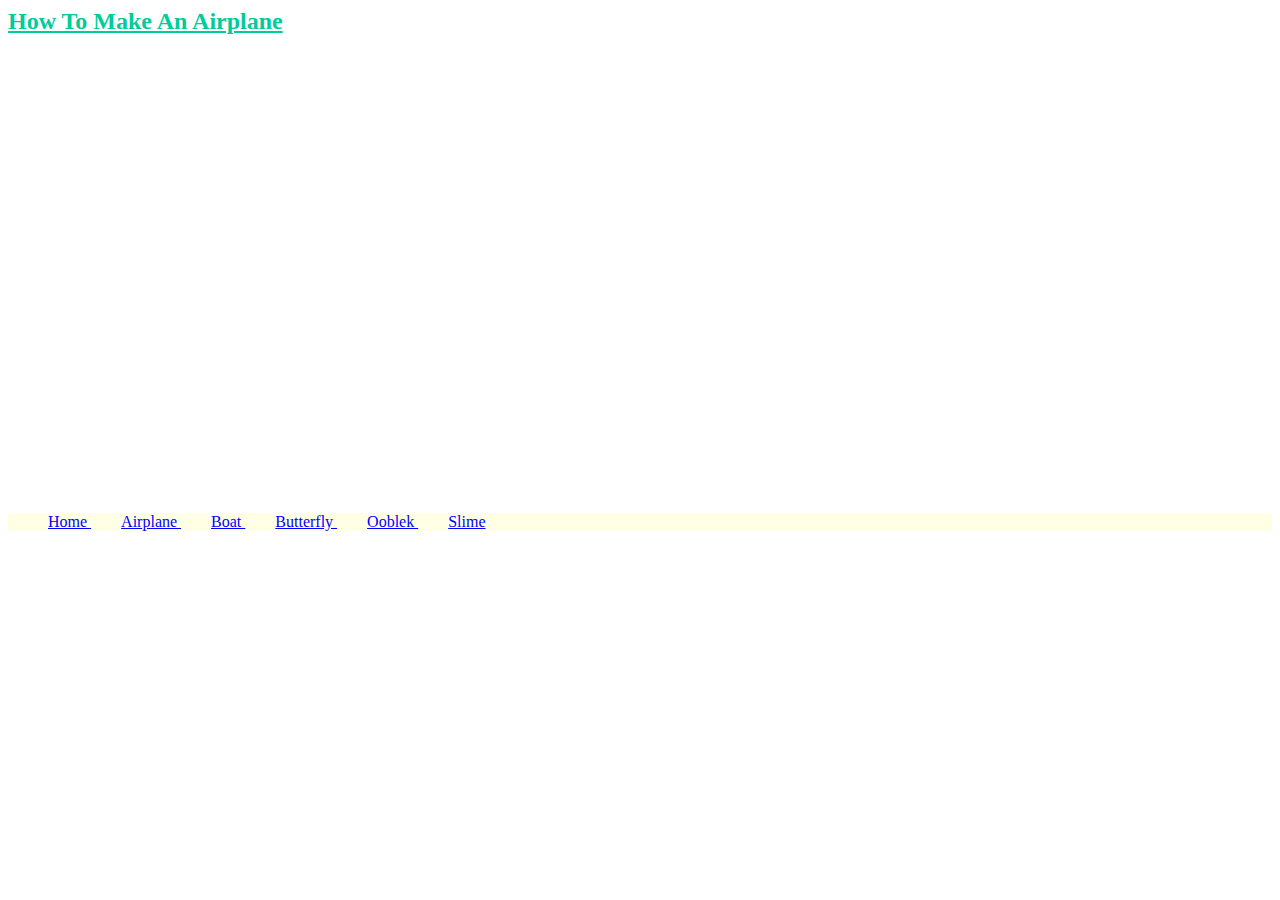
<file: Website/airplane.html>
<html>
	<head>

		<link type="text/css" rel="stylesheet" href="main.css" />

		<title> Airplane</title>
	</head>
	<body>
		<p> </p>

	<h2 style="color:#00cc99;" > <u> How To Make An Airplane </u> </h2>

	<iframe width="95%" height="50%" src="https://www.youtube.com/embed/4h4-YN4blpA" title="YouTube video player" frameborder="0" allow="accelerometer; autoplay; clipboard-write; encrypted-media; gyroscope; picture-in-picture" allowfullscreen></iframe>

				<ul id="navmenu">
					<li class="navitem"> <a href="index.html"> Home </a> </li>
					<li class="navitem"> <a href="airplane.html"> Airplane </a> </li>
					<li class="navitem"> <a href="boat.html"> Boat </a> </li>
					<li class="navitem"> <a href="butterfly.html"> Butterfly </a> </li>
					<li class="navitem"> <a href="ooblek.html"> Ooblek </a> </li>
					<li class="navitem"> <a href="slime.html"> Slime </a> </li>
			
				</ul>

	</body>
</html>
</file>
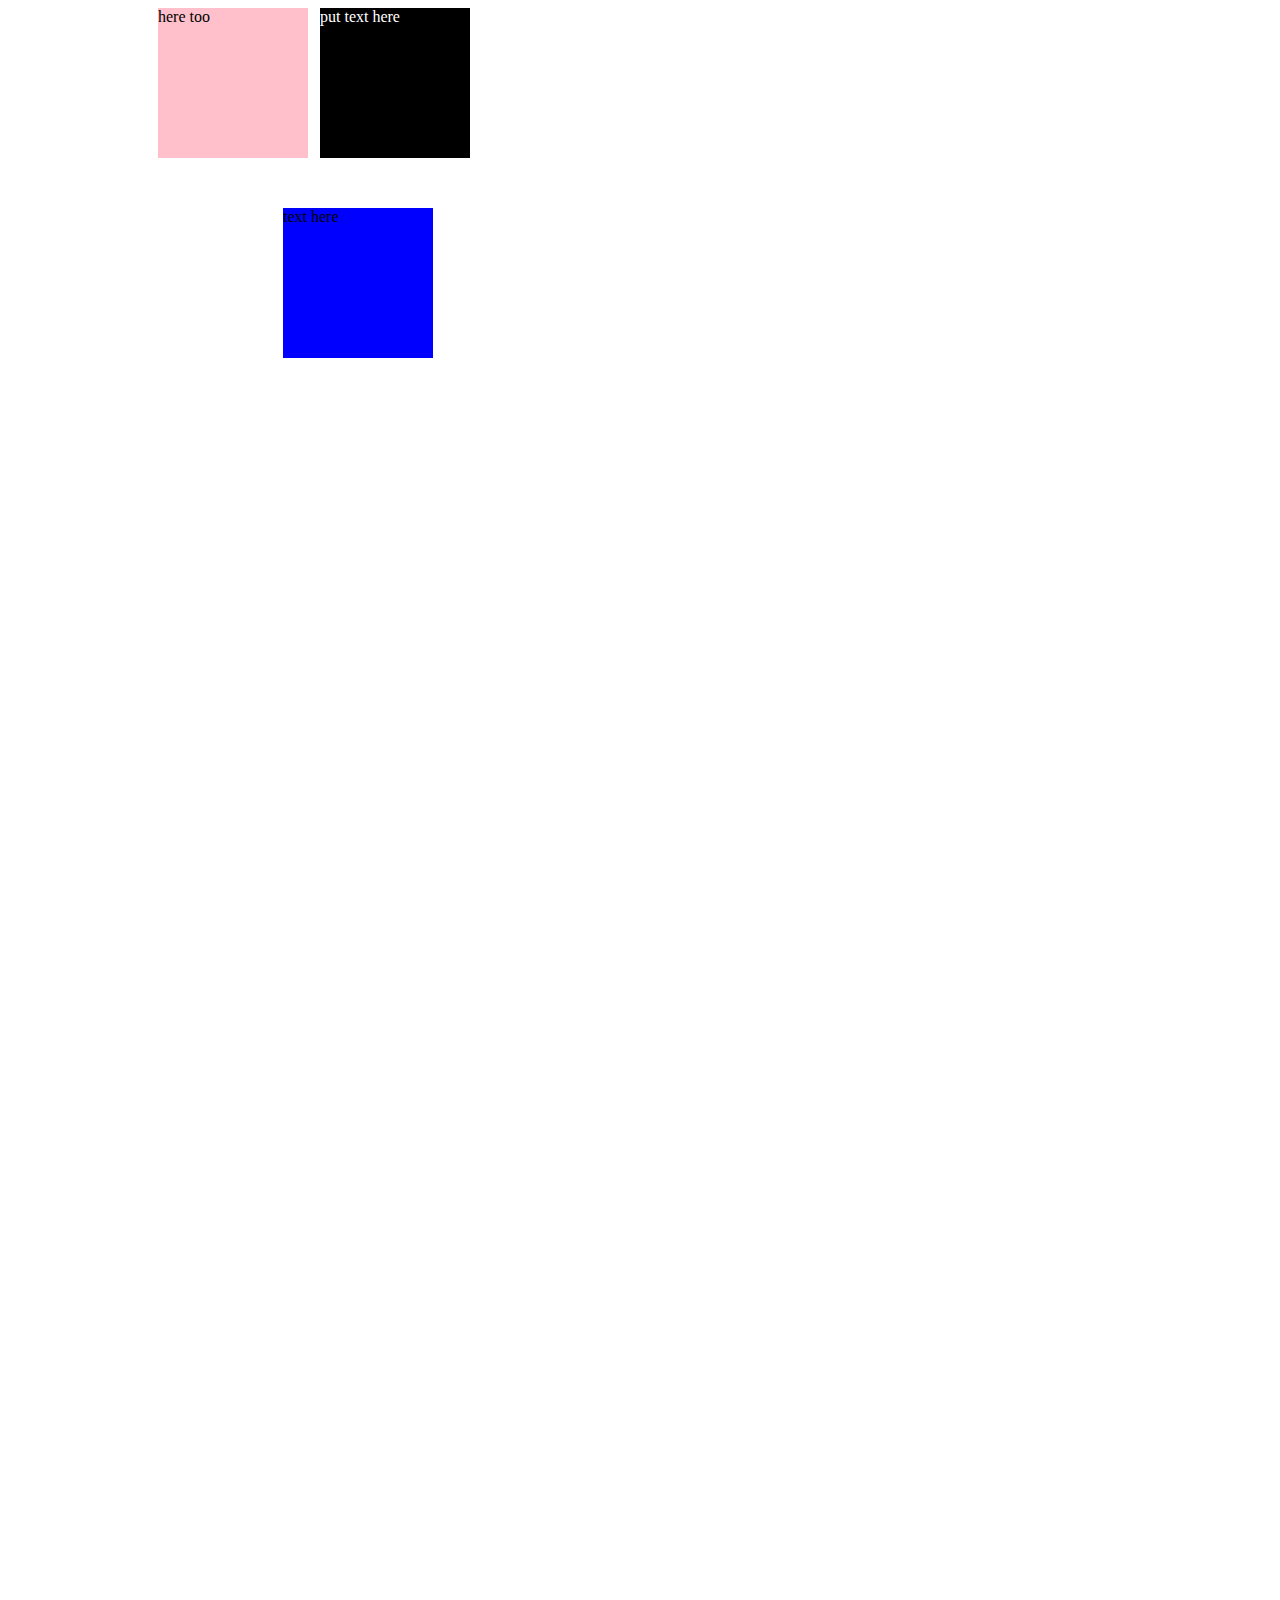
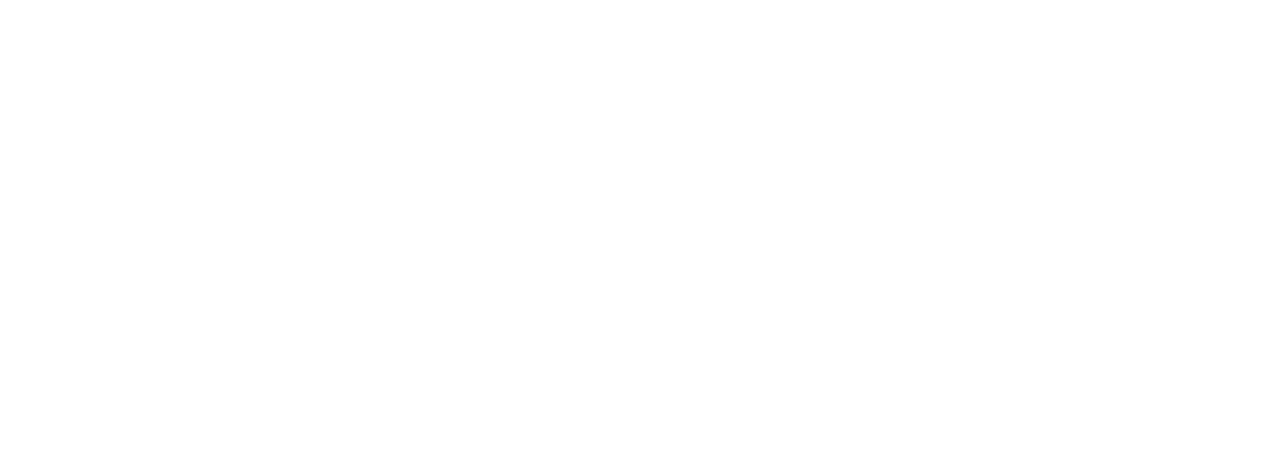
<file: Website/positions.html>
<html>
	<head>
		<link type="text/css" rel="stylesheet" href="main.css" />

		<title> </title>
	</head>
	<body id="background-h">

			<div id="one">  text here </div>
			<div id="two">  here too </div>
			<div id="three"> put text here</div>

	</body>
</html>
</file>
<file: Website/main.css>
p{
	color :green;
	font-size:25px;
}

.color{
	color:#800;
	font-size: 23px;
}

.header{
	color: #750088;
}

.intro{
	color: #3CB371;
}

#background {
	background-color:#FEFCFF;
}

#button{
	width: 122px;
	height:44px;
	color:#00FFA6;
	background-color:black;
	border-radius: 15px;
	font-size: 1em;
}

#banner{
	height:100px;
	width:99%;
	border:5px dotted #b3b3ff;
	background-color:#ccffff;
	margin-bottom: 20px;
}

#footer{
	height:60px;
	width:99%;
	border:5px #a366ff;
	border-style: double solid;
	background-color:#ffffb3;
	font-size: 3em;
	text-align: center;
	color:#00cc99;
}

.wrap-list {
	width: 10em;
	border: 5px dashed  #ff4d4d;
	padding:20px;
}

.wrap-trivia {
	height: 400px;
	width: 315px;
	border: 10px ridge #ffe033;
	padding-left: 25px;
}

.wrap-text{
	color:005386;
	font-weight:bold;
}

.navitem{
	list-style-type: none;
	display: inline;
	margin-right:30px; 
}

#navmenu{
	background-color: #ffffe6;
	color:#00e6ac;
}


a:link{
	color:blue;
}

a:visited{
	color:#9966ff;
}

a:hover{
	color:#ffcc00;
}

a:active{
	color:#00ffbf;
}
















#one {
	height: 150px;
	width: 150px;
	background-color: blue;
	display: inline-block;
	position: relative;
	top:200px;
	 z-index: 2;
	 left: 275;
}

#two {
	height: 150px;
	width: 150px;
	background-color: pink;
	display: inline-block;
	position: absolute;
	 z-index: 1;
}

#three {
	height: 150px;
	width: 150px;
	background-color: black;
	color:white;
	display: inline-block;
	position: fixed;
	left:25%;
}

#background-h{
	height: 2048px;
}
</file>
